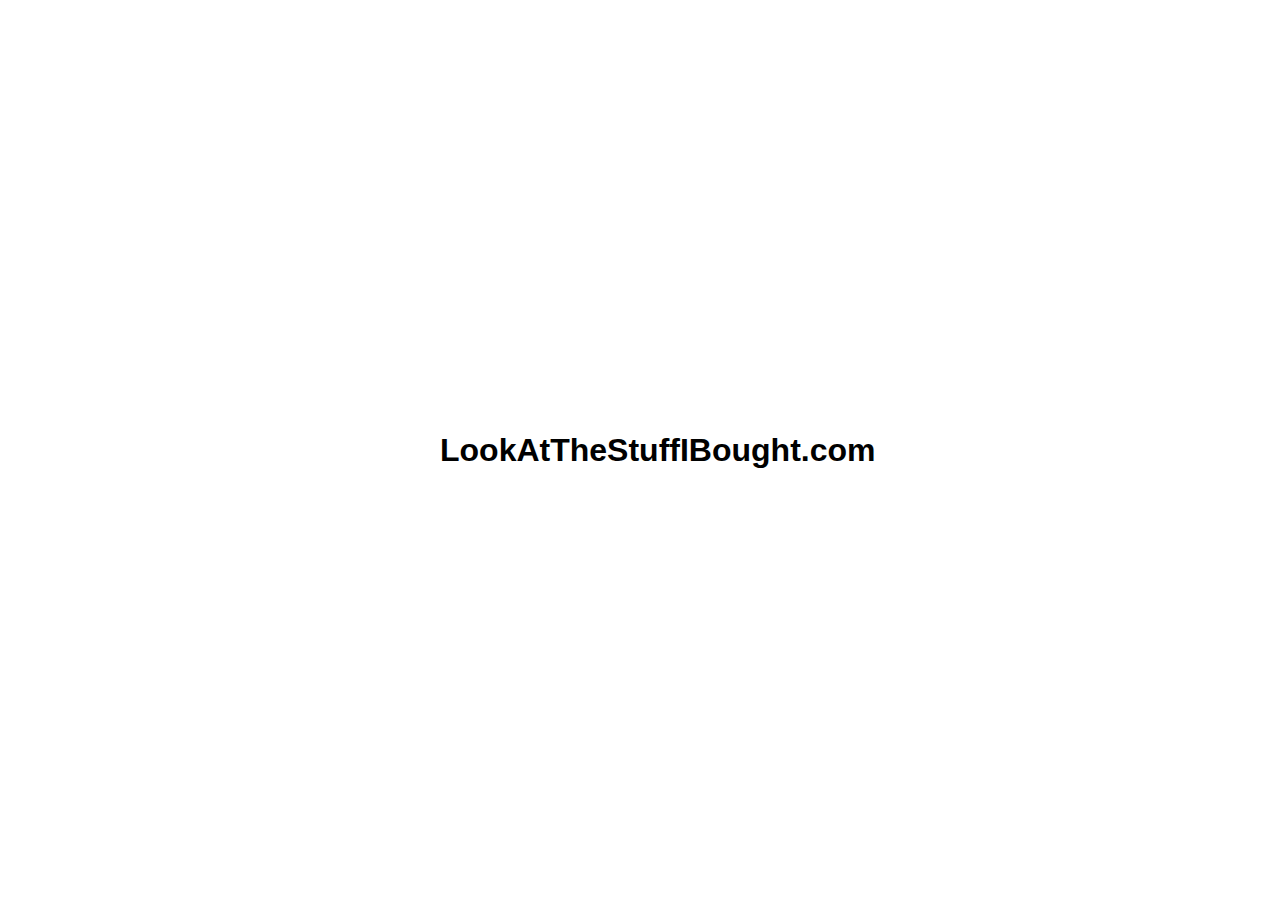
<file: index.html>
<html>
<head>
<title>Okta PKCE API AM Example</title>
<meta name="viewport" content="width=device-width, initial-scale=1, user-scalable=no">
<script>
// Configure your application and authorization server details
var config = {
    client_id: "",
    redirect_uri: "http://APP_DOMAIN/",
    authorization_endpoint: "https://SUBDOMAIN.okta.com//oauth2/AUTHN_SVR_ID/v1/authorize",
    token_endpoint: "https://SUBDOMAIN.okta.com/oauth2/AUTHN_SVR_ID/v1/token",
    requested_scopes: "orders:read:user",
    api_url: "https://API_DOMAIN/api/orders/"
    site_name: "Okta Demo"
};
</script>
<link href="/style.css" rel="stylesheet">
</head>
<body>
<div class="flex-center full-height">
    <div class="content">
        <h1>LookAtTheStuffIBought.com</h1>

        <div id="intro">
          <div id="login" class="hidden">
            <p style="text-align:center">
              <input type="button" onclick="location.href='/login.html';" value="Log In" />
            </p>
          </div>

          <div id="hello" class="hidden">
              <h2>Hello <span id="uid">Authenticated User!</span></h2>
              <p id="intro_msg">Use this website to show your friends the stuff you bought on other websites.<br /><br />
              Click button below to authorize this application to get your Portfolio data from <strong class="site-name">Okta Demo App</strong>.</p><br />
              <p style="text-align:center"><button id="start">Authorize</button></p>
          </div>
        </div>

        <div id="token" class="hidden">
          <h3 class="hidden">Access Token</h3>
          <div id="access_token" class="code hidden"></div>
          <h3>User Data from <strong class="site-name">Okta Demo App</strong> API</h3>
          <h4><div id="data"></div></h4>
        </div>

        <div id="error" class="hidden">
            <h2>Error</h2>
            <div id="error_details" class="code"></div>
        </div>

    </div>
</div>

<script>

window.addEventListener('load', function(event) {
  var site_name = document.getElementsByClassName("site-name");
  var i;
  for (i = 0; i < site_name.length; i++) {
    site_name[i].innerHTML = config.site_name;
  }
  var queryString = window.location.search;
  var urlParams = new URLSearchParams(queryString);
  var uid = urlParams.get('uid');
  var uidElem = document.getElementById("uid");
  var helloElem = document.getElementById("hello");
  var loginElem = document.getElementById("login");
  var dataElem = document.getElementById("data");
  if (!uid) {
    helloElem.classList = 'hidden';
    loginElem.classList = '';
  } else {
    loginElem.classList = 'hidden';
    helloElem.classList = '';
  }
  uidElem.innerHTML = uid;
});

function ajax(url, method, data, callback, accessToken) {
  var req = new XMLHttpRequest();
  req.open(method, url, true);
  if (accessToken) {
    req.setRequestHeader('Authorization', 'Bearer ' + accessToken);
  }
  req.onreadystatechange = function () {
    if (req.readyState != 4) return;
    if (req.status != 200) {
      resp = {
        status: 'error',
        data: null,
        error: {
          status: req.status,
          description: req.statusText
        }
      }
    } else {
      resp = {
        status: 'ok',
        data: JSON.parse(req.responseText),
        error: null
      }
    }
    callback(resp);
  };
  req.send(data);
}

function cb(resp) {
  if (resp.error) {
    alert('An error occurred: ' + resp.error.description);
  }
  console.log(resp.data);
  respHtml = '<ul>';
  resp.data.forEach(i => respHtml += '<li><img style="max-height:30px;" src="' + i.productImage + '" /> ' + i.productTitle + '</li>');
  respHtml += '</ul>';
  dataElem = document.getElementById("data");
  dataElem.innerHTML = respHtml;
}

function parseJwt (token) {
    var base64Url = token.split('.')[1];
    var base64 = base64Url.replace(/-/g, '+').replace(/_/g, '/');
    var jsonPayload = decodeURIComponent(atob(base64).split('').map(function(c) {
        return '%' + ('00' + c.charCodeAt(0).toString(16)).slice(-2);
    }).join(''));
    return JSON.parse(jsonPayload);
};

function getUserData () {
    var access_token = document.getElementById("access_token").innerText;
    console.log(config.api_url + parseJwt(access_token)['uid'], 'GET', null, cb, access_token);
    ajax(config.api_url + parseJwt(access_token)['uid'], 'GET', null, cb, access_token);

}

// https://github.com/aaronpk/pkce-vanilla-js

//////////////////////////////////////////////////////////////////////
// OAUTH REQUEST

// Initiate the PKCE Auth Code flow when the link is clicked
document.getElementById("start").addEventListener("click", async function(e){
    e.preventDefault();

    // Create and store a random "state" value
    var state = generateRandomString();
    localStorage.setItem("pkce_state", state);

    // Create and store a new PKCE code_verifier (the plaintext random secret)
    var code_verifier = generateRandomString();
    localStorage.setItem("pkce_code_verifier", code_verifier);

    // Hash and base64-urlencode the secret to use as the challenge
    var code_challenge = await pkceChallengeFromVerifier(code_verifier);

    // Build the authorization URL
    var url = config.authorization_endpoint
        + "?response_type=code"
        + "&client_id="+encodeURIComponent(config.client_id)
        + "&state="+encodeURIComponent(state)
        + "&scope="+encodeURIComponent(config.requested_scopes)
        + "&redirect_uri="+encodeURIComponent(config.redirect_uri)
        + "&code_challenge="+encodeURIComponent(code_challenge)
        + "&code_challenge_method=S256"
        ;

    // Redirect to the authorization server
    window.location = url;
});


//////////////////////////////////////////////////////////////////////
// OAUTH REDIRECT HANDLING

// Handle the redirect back from the authorization server and
// get an access token from the token endpoint

var q = parseQueryString(window.location.search.substring(1));

// Check if the server returned an error string
if(q.error) {
    alert("Error returned from authorization server: "+q.error);
    document.getElementById("error_details").innerText = q.error+"\n\n"+q.error_description;
    document.getElementById("error").classList = "";
}

// If the server returned an authorization code, attempt to exchange it for an access token
if(q.code) {

    // Verify state matches what we set at the beginning
    if(localStorage.getItem("pkce_state") != q.state) {
        alert("Invalid state");
    } else {

        // Exchange the authorization code for an access token
        sendPostRequest(config.token_endpoint, {
            grant_type: "authorization_code",
            code: q.code,
            client_id: config.client_id,
            redirect_uri: config.redirect_uri,
            code_verifier: localStorage.getItem("pkce_code_verifier")
        }, function(request, body) {

            // Initialize your application now that you have an access token.
            // Here we just display it in the browser.
            document.getElementById("access_token").innerText = body.access_token;
            document.getElementById("intro").classList = "hidden";
            document.getElementById("token").classList = "";
            getUserData();

            // Replace the history entry to remove the auth code from the browser address bar
            window.history.replaceState({}, null, "/");

        }, function(request, error) {
            // This could be an error response from the OAuth server, or an error because the
            // request failed such as if the OAuth server doesn't allow CORS requests
            document.getElementById("error_details").innerText = error.error+"\n\n"+error.error_description;
            document.getElementById("error").classList = "";
        });
    }

    // Clean these up since we don't need them anymore
    localStorage.removeItem("pkce_state");
    localStorage.removeItem("pkce_code_verifier");
}


//////////////////////////////////////////////////////////////////////
// GENERAL HELPER FUNCTIONS

// Make a POST request and parse the response as JSON
function sendPostRequest(url, params, success, error) {
    var request = new XMLHttpRequest();
    request.open('POST', url, true);
    request.setRequestHeader('Content-Type', 'application/x-www-form-urlencoded; charset=UTF-8');
    request.onload = function() {
        var body = {};
        try {
            body = JSON.parse(request.response);
        } catch(e) {}

        if(request.status == 200) {
            success(request, body);
        } else {
            error(request, body);
        }
    }
    request.onerror = function() {
        error(request, {});
    }
    var body = Object.keys(params).map(key => key + '=' + params[key]).join('&');
    request.send(body);
}

// Parse a query string into an object
function parseQueryString(string) {
    if(string == "") { return {}; }
    var segments = string.split("&").map(s => s.split("=") );
    var queryString = {};
    segments.forEach(s => queryString[s[0]] = s[1]);
    return queryString;
}


//////////////////////////////////////////////////////////////////////
// PKCE HELPER FUNCTIONS

// Generate a secure random string using the browser crypto functions
function generateRandomString() {
    var array = new Uint32Array(28);
    window.crypto.getRandomValues(array);
    return Array.from(array, dec => ('0' + dec.toString(16)).substr(-2)).join('');
}

// Calculate the SHA256 hash of the input text.
// Returns a promise that resolves to an ArrayBuffer
function sha256(plain) {
    const encoder = new TextEncoder();
    const data = encoder.encode(plain);
    return window.crypto.subtle.digest('SHA-256', data);
}

// Base64-urlencodes the input string
function base64urlencode(str) {
    // Convert the ArrayBuffer to string using Uint8 array to conver to what btoa accepts.
    // btoa accepts chars only within ascii 0-255 and base64 encodes them.
    // Then convert the base64 encoded to base64url encoded
    //   (replace + with -, replace / with _, trim trailing =)
    return btoa(String.fromCharCode.apply(null, new Uint8Array(str)))
        .replace(/\+/g, '-').replace(/\//g, '_').replace(/=+$/, '');
}

// Return the base64-urlencoded sha256 hash for the PKCE challenge
async function pkceChallengeFromVerifier(v) {
    hashed = await sha256(v);
    return base64urlencode(hashed);
}


</script>
</body>
</html>
</file>
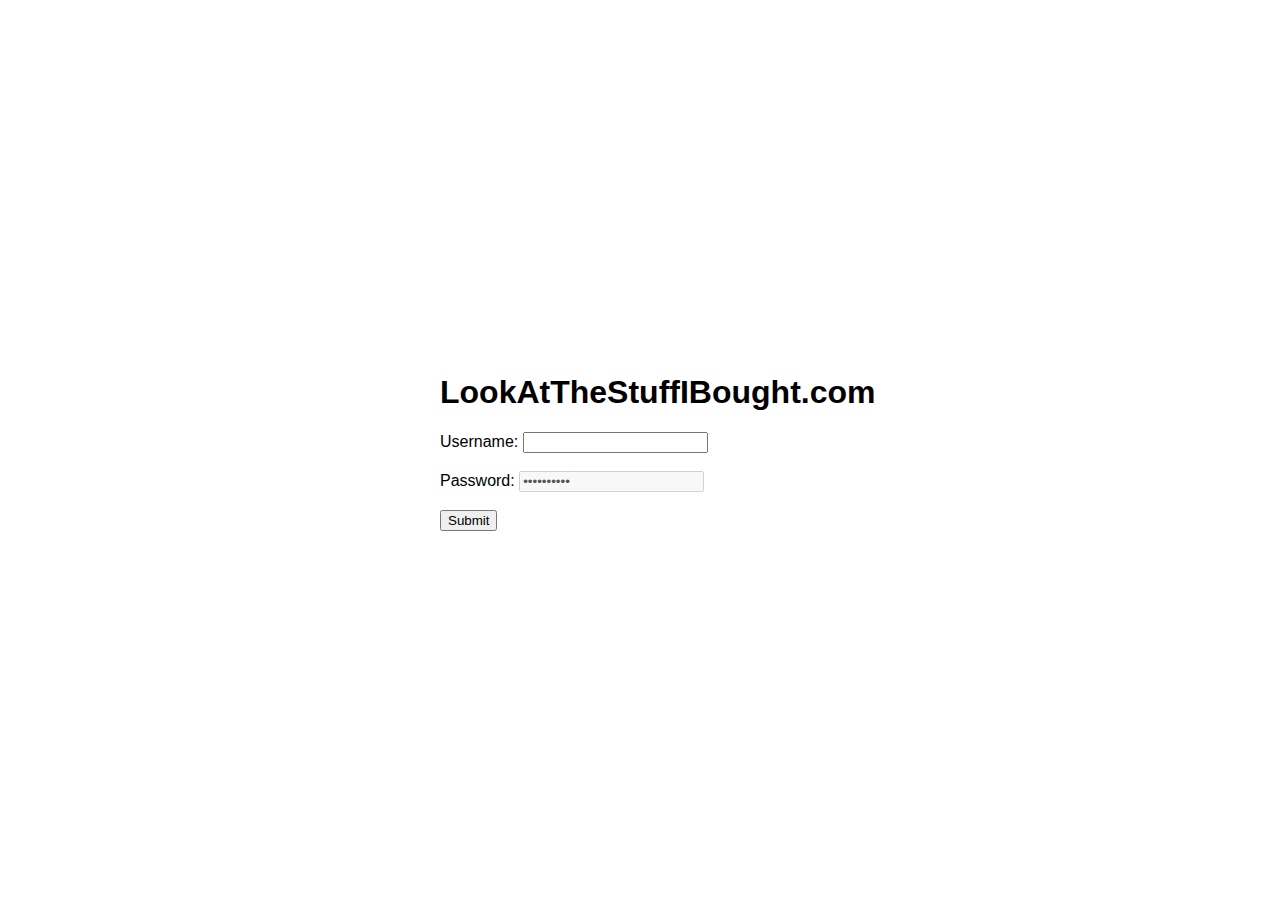
<file: login.html>
<html>
<head>
<title>Okta PKCE API AM Example</title>
<meta name="viewport" content="width=device-width, initial-scale=1, user-scalable=no">
<link href="/style.css" rel="stylesheet">
</head>
<body>
<div class="flex-center full-height">
    <div class="content">
      <h1>LookAtTheStuffIBought.com</h1>
      <form method="GET" action="/">
      Username: <input name="uid" type="text" /><br /><br />
      Password: <input type="password" value="1234567890" disabled="true" /><br /><br />
      <input type="submit" />
      </form>
    </div>
</div>

</body>
</html>
</file>
<file: style.css>
body {
  padding: 0;
  margin: 0;
  min-height: 100vh;
  font-family: arial, sans-serif;
}
@media(max-width: 400px) {
  body {
    padding: 10px;
  }
}
.full-height {
  min-height: 100vh;
}
.flex-center {
  align-items: center;
  display: flex;
  justify-content: center;
}
.content {
  max-width: 400px;
}
h2 {
  text-align: center;
}
.code {
  font-family: "Courier New", "Courier", monospace;
  width: 100%;
  padding: 4px;
  border: 1px #ccc solid;
  border-radius: 4px;
  word-break: break-all;
}
.hidden {
  display: none;
}
button {
  background-color: #4CAF50; /* Green */
  border: none;
  color: white;
  padding: 15px 32px;
  text-align: center;
  text-decoration: none;
  display: inline-block;
  font-size: 16px;
}
</file>
